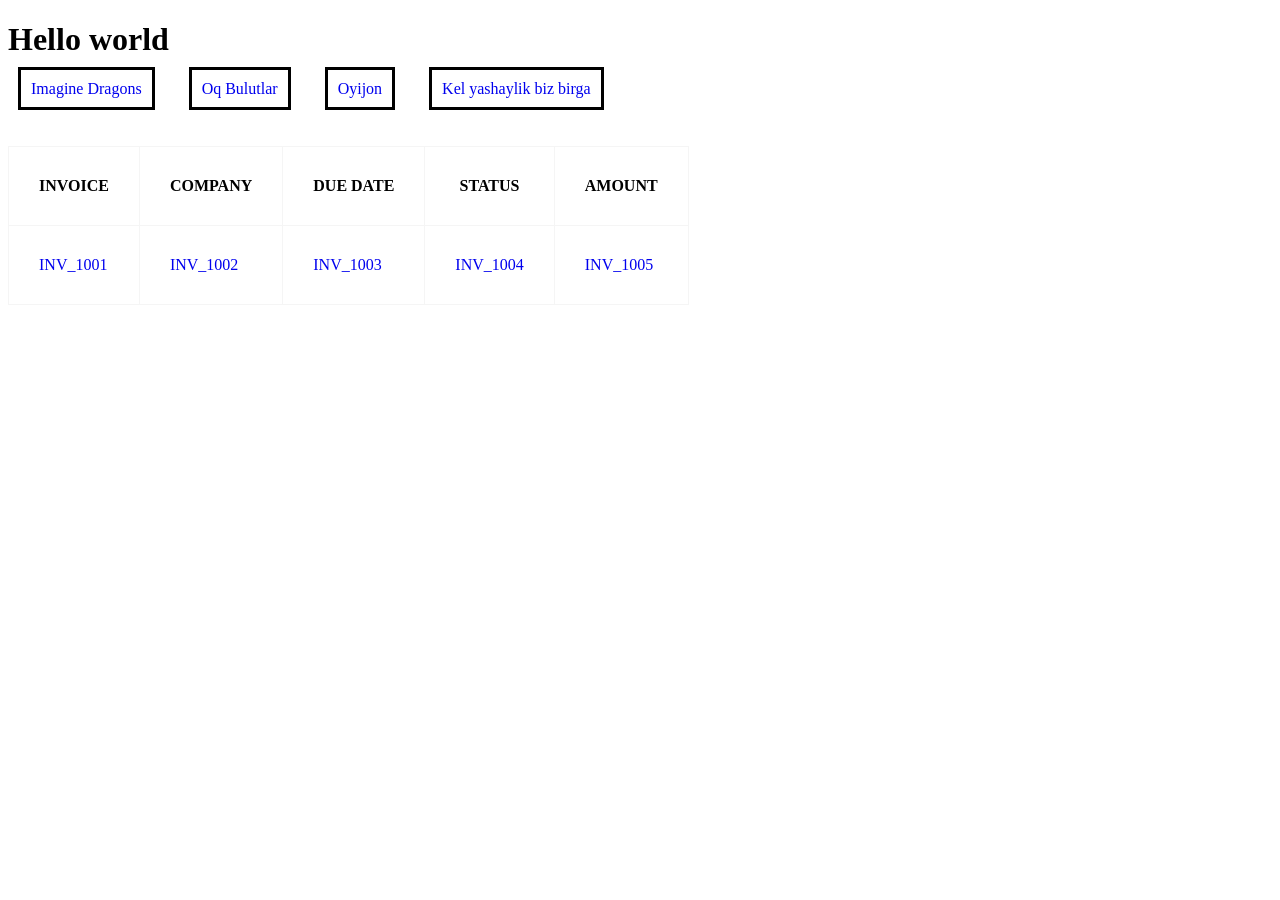
<file: index.html>
<!DOCTYPE html>
<html lang="en">
<head>
    <meta charset="UTF-8">
    <meta name="viewport" content="width=device-width, initial-scale=1.0">
    <title>Html</title>
    <style>
        a{
            text-decoration: none;
        }
        a:hover{
            color: green;
        }
        .imagine 
        {
            width: 100px;
            height: 100px;
            margin-left: 10px;
            margin-right: 30px;
            border: black 3px solid;
            padding: 10px;
        }
        .imagine::after{
            color: yellow;
        }

        .oq 
        {
            margin-right: 30px;
            border: 3px black solid;
            padding: 10px;
        }

        .oyijon
        {
            margin-right: 30px;
            border: 3px black solid;
            padding: 10px;
        }
        .kel{
            border: 3px black solid;
            padding: 10px;
        }

        .imagine:hover{
            color: green;
        }

        .oq:hover{
            color: green;
        }

        .oyijon:hover{
            color: green;
        }

        .kel:hover{
            color: green;
        }
        .link
        {
            width: 100%;
        }
        table{
            margin-top: 30px;
            border-collapse: collapse;
        }
        th, td{
            border: 1px whitesmoke solid;
            padding: 30px;
        }
        html {
            background-color: white;
        }
    </style>
</head>
<body>
    <h1>Hello world</h1>
    <div class="link">
    <a href="./Imagine Dragons - Believer (Lyrics).mp4" class="imagine">Imagine Dragons</a>
    <a href="./Jahongir_Otajonov_Oq_bulutlar___Жахонгир_Отажонов_Ок_булутлар.mp4" class="oq">Oq Bulutlar</a>
    <a href="./Tohir Sodiqov - Oyijon (audio).mp4" class="oyijon">Oyijon</a>
    <a href="./Kel Yashaylik Birga.mp4" class="kel">Kel yashaylik biz birga</a>
    </div>
    <table>
        <thead>
            <tr>
                <th>
                    INVOICE
                </th>
                <th>
                    COMPANY
                </th>
                <th>
                    DUE DATE
                </th>
                <th>
                    STATUS
                </th>
                <th>
                    AMOUNT
                </th>
            </tr>
        </thead>
        <tbody>
            <tr>
                <td>
                    <a href="./Imagine Dragons - Believer (Lyrics).mp4">INV_1001</a>
                </td>
                <td>
                    <a href="./Jahongir_Otajonov_Oq_bulutlar___Жахонгир_Отажонов_Ок_булутлар.mp4">INV_1002</a>
                </td>
                <td>
                    <a href="./html.html">INV_1003</a>
                </td>
                <td>
                    <a href="./html_basics.html">INV_1004</a>
                </td>
                <td>
                    <a href="./html5.1.jpg">INV_1005</a>
                </td><br>
            </tr>
        </tbody>
    </table>

</body>
</html>
</file>
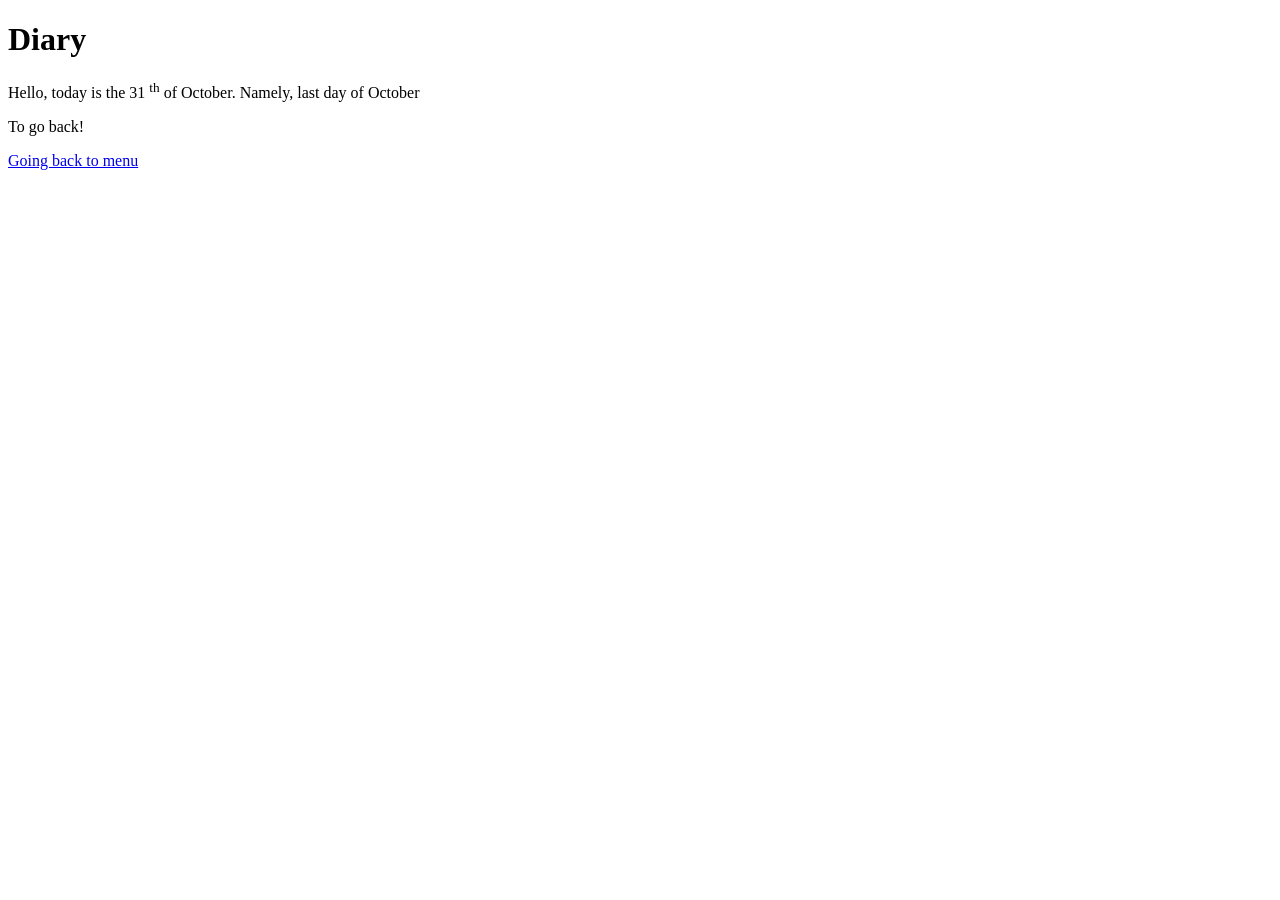
<file: html.html>
<!DOCTYPE html>
<html lang="en">
<head>
    <meta charset="UTF-8">
    <meta name="viewport" content="width=device-width, initial-scale=1.0">
    <title>Hello world</title>
</head>
<body>
    <h1>Diary</h1>
    <p>Hello, today is the 31 <sup>th</sup> of October. Namely, last day 
        of October</p>
    <p>To go back!</p>
    <a href="./html_basics.html">Going back to menu</a>





</body>
</html>
</file>
